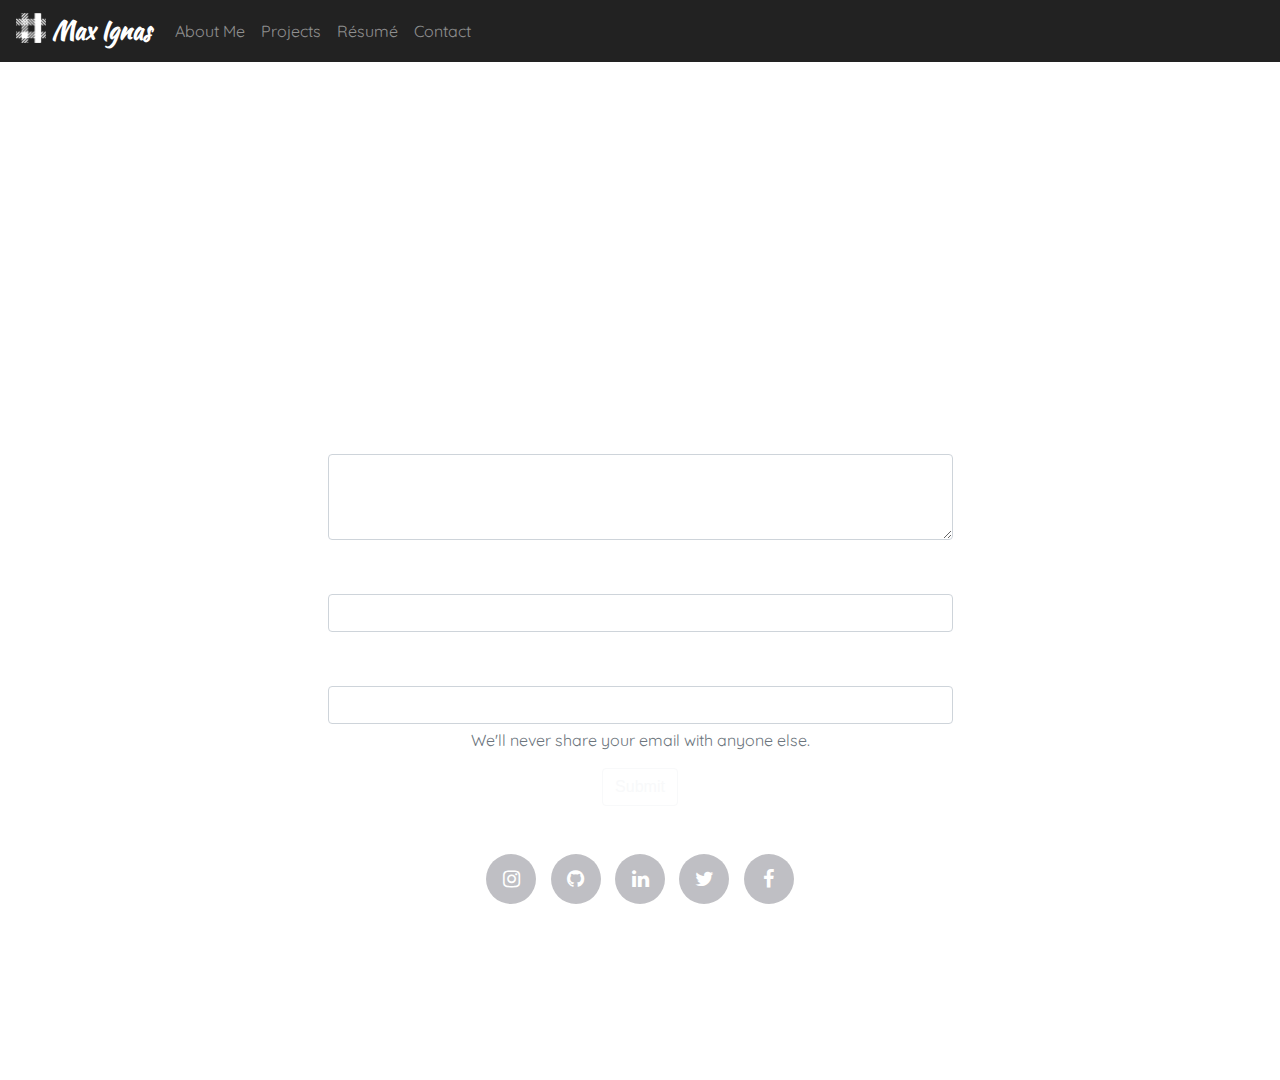
<file: contact.html>
<!DOCTYPE html>
<html lang="en">
<head>
    <meta charset="UTF-8">
    <meta name="viewport" content="width=device-width, initial-scale=1.0">
    <meta http-equiv="X-UA-Compatible" content="ie=edge">
    <link rel="icon" href="mcaround.png">
    <title>Max Ignas Contact</title>
    <link rel="stylesheet" href="https://stackpath.bootstrapcdn.com/bootstrap/4.4.1/css/bootstrap.min.css" integrity="sha384-Vkoo8x4CGsO3+Hhxv8T/Q5PaXtkKtu6ug5TOeNV6gBiFeWPGFN9MuhOf23Q9Ifjh" crossorigin="anonymous">
    <link rel="stylesheet" href="styles.css">
    <link rel="stylesheet" href="http://maxcdn.bootstrapcdn.com/font-awesome/4.3.0/css/font-awesome.min.css">
    <script src="script2.js"></script>
</head>
<body>
    <nav class="navbar fixed-top navbar-expand-lg navbar-dark" style="background-color: #222222;">
        <a class="navbar-brand" href="index.html">
            <img src="mcaicon.jpg" href="index.html" width="30" height="30" class="d-inline-block align-top" alt="logo" style="border-radius: 6px;">
            Max Ignas
          </a>
        <button class="navbar-toggler" data-toggle="collapse" data-target="#navbarMenu">
            <span class="navbar-toggler-icon"></span>
        </button>
        <div class="collapse navbar-collapse" id="navbarMenu">
            <ul class="navbar-nav">
                <li class="nav-item">
                    <a href="about.html" class="nav-link">About Me</a>
                </li>
                <li class="nav-item">
                    <a href="projects.html" class="nav-link">Projects</a>
                </li>
                <li class="nav-item">
                    <a href="resume.html" class="nav-link">Résumé</a>
                </li>
                <li class="nav-item">
                    <a href="contact.html" class="nav-link">Contact</a>
                </li>
            </ul>
        </div>

    </nav>
</div>
<div id="contact" class="container-fluid contact hmu">
  <br></br>
<br></br>
<br></br>
<br></br>
<br></br>
<br></br>
    <h1>Contact</h1>
<br></br>

<form name="contactForm" onsubmit="greet(); reset(); return false;">
    <script src="script2.js"></script>
    <div class="form-group">
        <label for="exampleFormControlTextarea1">Message</label>
        <textarea class="form-control" id="exampleFormControlTextarea1" rows="3"></textarea>
      </div>
      <div class="form-group">
        <label for="nameInput">Name</label>
        <input type="text" class="form-control" id="yourName">
      </div>
    <div class="form-group">
      <label for="email1">Email address</label>
      <input type="text" class="form-control" id="email1" aria-describedby="emailHelp">
      <small id="emailHelp" class="form-text text-muted" style="color: white;">We'll never share your email with anyone else.</small>
    </div>
    <button type="submit" class="btn btn-outline-light">Submit</button>
  </form>
  <br></br>
<div class="col-md-12">
    <div class="row">
    <ul class="social-network social-circle">
      <li><a href="https://instagram.com/xmaxignas" target="_blank" class="icoInstagram" title="Facebook"><i class="fa fa-instagram"></i></a></li>
      <li><a href="https://github.com/xmaxignas" target="_blank" class="icoGithub" title="Github"><i class="fa fa-github"></i></a></li>
      <li><a href="https://www.linkedin.com/in/maxignas/"target="_blank" class="icoLinkedin" title="Linkedin"><i class="fa fa-linkedin"></i></a></li>
      <li><a href="https://twitter.com/xmaxignas" target="_top" class="icoTwitter" title="Email"><i class="fa fa-twitter"></i></a></li>
      <li><a href="https://facebook.com/maxignas" target="_top" class="icoFacebook" title="Email"><i class="fa fa-facebook"></i></a></li>
    </ul>
  </div>
 </div>
    <script src="https://code.jquery.com/jquery-3.4.1.slim.min.js" integrity="sha384-J6qa4849blE2+poT4WnyKhv5vZF5SrPo0iEjwBvKU7imGFAV0wwj1yYfoRSJoZ+n" crossorigin="anonymous"></script>
    <script src="https://cdn.jsdelivr.net/npm/popper.js@1.16.0/dist/umd/popper.min.js" integrity="sha384-Q6E9RHvbIyZFJoft+2mJbHaEWldlvI9IOYy5n3zV9zzTtmI3UksdQRVvoxMfooAo" crossorigin="anonymous"></script>
    <script src="https://stackpath.bootstrapcdn.com/bootstrap/4.4.1/js/bootstrap.min.js" integrity="sha384-wfSDF2E50Y2D1uUdj0O3uMBJnjuUD4Ih7YwaYd1iqfktj0Uod8GCExl3Og8ifwB6" crossorigin="anonymous"></script>
</body>
</html>
</file>
<file: styles.css>
@import url('https://fonts.googleapis.com/css?family=Pacifico');
@import url('https://fonts.googleapis.com/css?family=Kaushan+Script');
@import url('https://fonts.googleapis.com/css?family=Quicksand');
@import url('https://fonts.googleapis.com/css?family=Marck+Script');

#Avatar
{
    border-radius: 6px;
    width: 12%;
    height: 12%;
}

.nav-item{
  font-family: 'Quicksand', sans-serif;
  font-size: medium;
}

.navbar-brand {
  font-weight: bolder;
  font-family: 'Kaushan Script', sans-serif;
  font-size: x-large;
}

/*--------------Hero---------------*/

#hero {
    background:
    url("https://farm5.staticflickr.com/4660/24833161067_08ce2368c6_o.png")no-repeat center center fixed;
    display: table;
    height: 1080px;
    position: relative;
    width: 100%;
    -webkit-background-size: cover;
    -moz-background-size: cover;
    -o-background-size: cover;
    background-size: cover;
  }
  
  #hero h1 {
    color: #ffffff;
    margin-top: 25%;
    letter-spacing: 0px; /*if you want to change later*/
    padding-top: 5px;
    font-size: 75px;
    
  }
  .text-center h1 {
    font-size: 4.5em;
    font-weight: 700;
    margin: 0;
    padding: 0;
    font-family: 'Kaushan Script', cursive;
  }
  
  #hero .sub-title {
    color: #ffffff;
    font-size: 30px;
    font-family: 'Quicksand', sans-serif;
  }
  
  #hero button {
    background-color: rgba(0, 0, 20, .25);
    color: #ffffff;
    margin-right: 10px;
    text-align: center;
    border-radius: 10px;
  }
  
  #hero button:hover{
    background-color: #ffffff;
    color: rgba(20, 0, 20, .90);
  }
  /*-----------About----------*/

#about{
  background:
  
  url("https://farm5.staticflickr.com/4618/39708712752_d4c7274eed_o.jpg")no-repeat center center fixed;
  
  display: table;
  height: 1080px;
  position: relative;
  width: 100%;
  -webkit-background-size: cover;
  -moz-background-size: cover;
  -o-background-size: cover;
  background-size: cover;  
}


#about .headshot {
  border-radius: 50%;
  max-width: 250px;
  margin: 0 auto;
  padding-top: 25px;
}

#about h2 {
  color: #424e71;
  font-size: 60px;
  font-family: 'Kaushan Script', sans-serif;
  text-align: center;
}

#about .me {
  color: #424e71;
  font-size: 20px;
  font-weight: 525;
  font-family: 'Quicksand', sans-serif;
  text-align: left;
}

#about h4 {
  color: #424e71;
  font-size: 34px;
  font-weight: 900;
  font-family: 'Quicksand', sans-serif;
}
#about .text-center {
  color: #424071;
  font-size: 28px;
  font-family: 'Marck Script', sans-serif;
  text-align: center;
}
/*------------Contact---------*/
#contact {
  background:
    url("https://farm5.staticflickr.com/4660/24833161067_08ce2368c6_o.png")no-repeat center center fixed;
    display: inline-block;
    height: 1080px;
    position: relative;
    width: 100%;
    -webkit-background-size: cover;
    -moz-background-size: cover;
    -o-background-size: cover;
    background-size: cover;
    align-items: center;
  }

  .hmu, ul.social-network {
    text-align: center;
    width: 100%;
  }

  .hmu {
    background: rgba(0,0,0,0.5);
    color: white;
    width: 83%;
    padding: px;
  }

  .hmu h1 {
    position: relative;
    color: #fff;
    font-size: 60px;
    font-family: 'Kaushan Script', sans-serif;
    text-align: center;
  }

  ul.social-network {
    margin-left: 0 auto;
    padding: 0;
  }

  ul.social-network li {
    align-items: center;
    display: inline-block;
    margin: 0 5px;
  }

  .social-network a.icoInstagram:hover, .social-network a.icoGithub:hover, .social-network a.icoLinkedin:hover, .social-network a.icoTwitter:hover, a.icoFacebook:hover {
    display: inline-block;
    background-color:#D3D3D3;
    transform: rotate(360deg);
    -moz-transform: rotate(360deg);
    -webkit-transform: rotate(360deg);
    -ms--transform: rotate(360deg);
    transition: all 0.4s;
    -moz-transition: all 0.4s;
    -webkit-transition: all 0.4s;
    -o-transition: all 0.4s;
    -ms--transition: all 0.4s;
  }

  .social-network a.icoInstagram:hover i, .social-network a.icoGithub:hover i, .social-network a.icoLinkedin:hover i, .social-network a.icoTwitter:hover i, .icoFacebook:hover {
    display: inline-block;
    color: #fff;
  }
  
  a.socialIcon:hover, .socialHoverClass {
    display: inline-block;
    color: #000000;
  }

  .social-circle li a {
    display: inline-block;
    margin: 0 auto;
    -moz-border-radius: 50%;
    -webkit-border-radius:50%;
    border-radius: 50%;
    text-align: center;
    width: 50px;
    height: 50px;
    font-size: 20px;
  }

  .social-circle li {
    margin:0;
    line-height:50px;
    text-align: center;
  }

  .social-circle li {
    margin:0;
    line-height:50px;
    text-align: center;
  }

  .social-circle i {
    text-align: center;
    color: #fff;
    -moz-transition: all 0.8s;
    -webkit-transition: all 0.8s;
    -o-transition: all 0.8s;
    -ms--transition: all 0.8s;
    transition: all 0.8s;
  }

  .hmu a {
    background-color: rgba(0, 0, 20, .25);
    height: 50px;
  }

  .form-group:before {
    content: '';
    height: 100%;
    position: absolute;
    top: 0;
    background-color: rgba(0,0,0,0.3);
    z-index: -1;
    border-radius: 25px;
}
  .form-group {
    width: 50%;
    position: relative;
    left: 25%;
    color: white;
    font-size: 20px;
    font-weight: 525;
    font-family: 'Quicksand', sans-serif;
    text-align: center;
  }
/*------------Projects---------*/


.card {
  margin: 0 auto; /* Added */
  margin-top: 50%;
  float: none; /* Added */
  margin-bottom: 10px; /* Added */
  text-align: center;
  border-radius: 12px;
}

.card-img-top {
  border-radius: 12px;
}

.card-title {
  font-family: 'Quicksand', sans-serif;
  font-size: xx-large;
  color: black;
}

.card-text {
  font-family: 'Quicksand', sans-serif;
  font-size: medium;
  color: black;
}

.card-flip > div {
  text-align: center;
  border-radius: 12px;
  backface-visibility: hidden;
  transition: transform 300ms;
  transition-timing-function: linear;
  width: 100%;
  height: 100%;
  margin: 0;
}

.card-front, .card-body {
  margin: 0 auto; /* Added */
  margin-top: 30%;
  float: none; /* Added */
  margin-bottom: 10px; /* Added */
}

.card-back {
  margin: 0 auto; /* Added */
  margin-top: 0%;
  float: inherit ;
  margin-bottom: 0; /* Added */
}

.card-front {
  transform: rotateY(0deg);
}

.card-back {
  transform: rotateY(180deg);
  position: absolute;
  top: 0;
}

.card-flip:hover .card-front {
  transform: rotateY(-180deg);
}
  
.card-flip:hover .card-back {
  transform: rotateY(0deg);
}


/*------------Resume---------*/
#resume{
  background:
  url("https://farm5.staticflickr.com/4618/39708712752_d4c7274eed_o.jpg")no-repeat center center fixed;
  display: table;
  height: 1080px;
  position: relative;
  width: 100%;
  -webkit-background-size: cover;
  -moz-background-size: cover;
  -o-background-size: cover;
  background-size: cover;
  
}

#resume .headshot {
  border-radius: 50%;
  max-width: 250px;
  margin: 0 auto;

}
</file>
